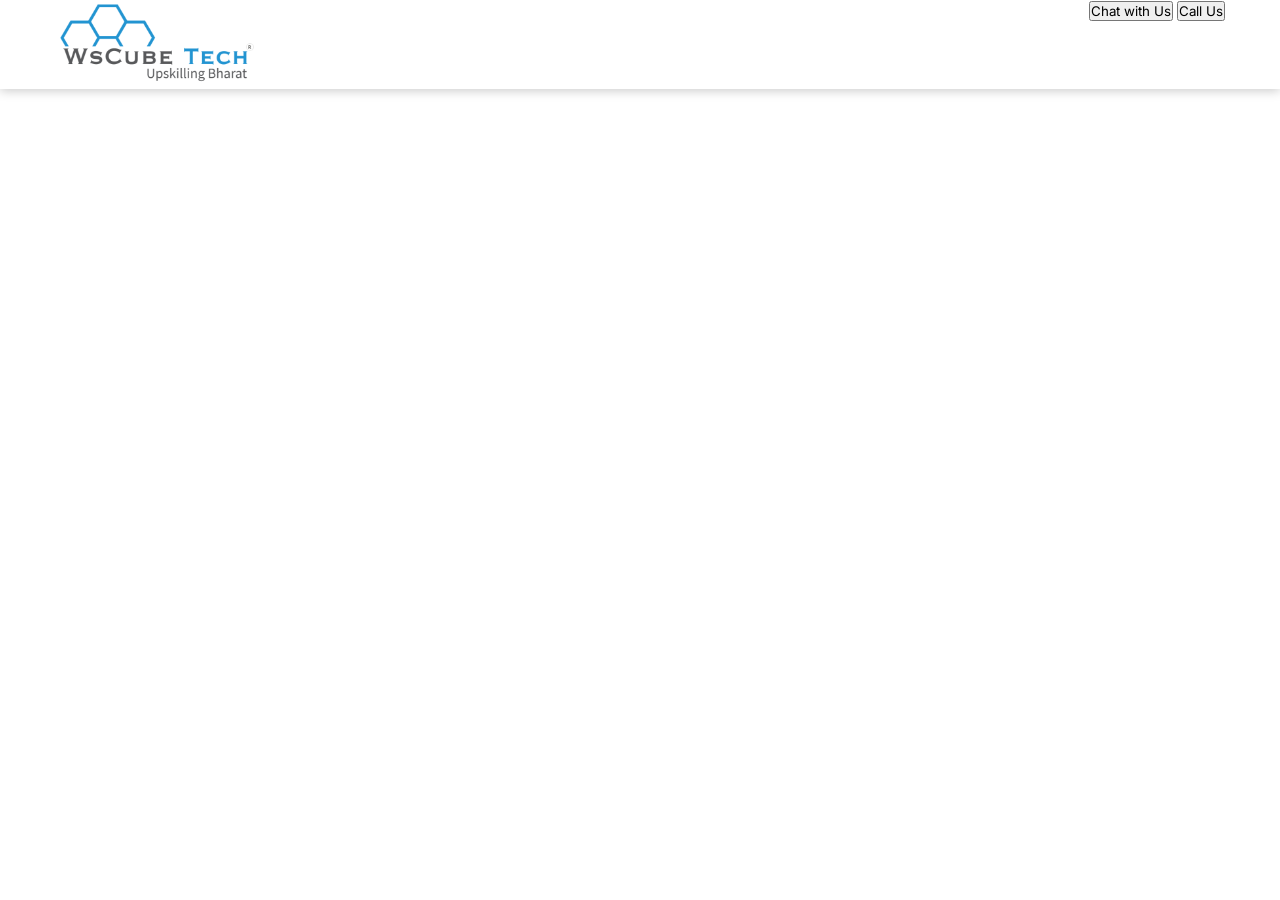
<file: NO Project_06_Converting_Figma/index.html>
<!DOCTYPE html>
<html lang="en">

<head>
    <meta charset="UTF-8">
    <meta name="viewport" content="width=device-width, initial-scale=1.0">
    <link rel="stylesheet" href="https://cdnjs.cloudflare.com/ajax/libs/font-awesome/6.7.2/css/all.min.css">
    <link
        href="https://fonts.googleapis.com/css2?family=Inter:ital,opsz,wght@0,14..32,100..900;1,14..32,100..900&display=swap"
        rel="stylesheet">
    <link rel="stylesheet" href="style.css">
    <link rel="stylesheet" href="media.css">
    <title> Converting Figma Designs</title>
</head>

<body>

    <header>
        <div class="headerInner">
            <figure>
                <img src="images/logo.svg" alt="">
            </figure>
            <div class="topBtn">
                <button class="btn">Chat with Us</button>
                <button class="btn">Call Us</button>
            </div>
        </div>
    </header>
</body>

</html>
</file>
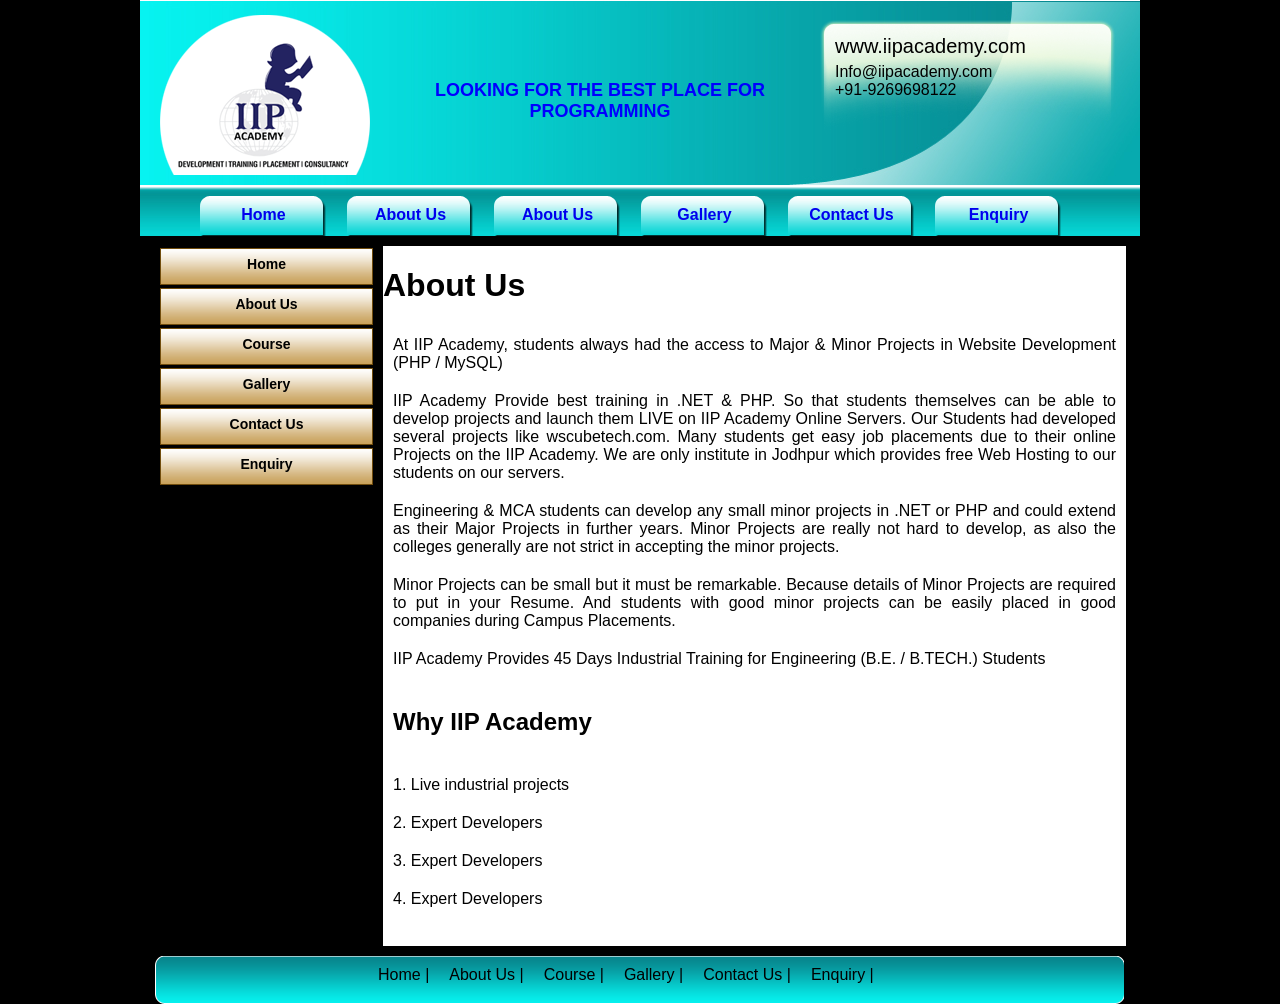
<file: Project_01_Static_Website/about.html>
<html>

<head>
	<title>IIP | About</title>
	<link href="style.css" rel="stylesheet" />
</head>

<body>
	<div class="main">
		<div class="row1">
			<div class="logo">
				<img src="images/logo.png">
			</div>
			<div class="tagLine">
				Looking for the Best Place for Programming

			</div>
			<div class="cinfo">
				<div class="weblink">www.iipacademy.com</div>
				<div>Info@iipacademy.com</div>
				<div>+91-9269698122</div>
			</div>
		</div>
		<div class="row2">
			<div class="menuItems"> <a href="home.html">Home</a></div>
			<div class="menuItems"> <a href="about.html">About Us</a></div>
			<div class="menuItems"> <a href="courses.html">About Us</a></div>
			<div class="menuItems"> <a href="gallery.html">Gallery</a></div>
			<div class="menuItems"> <a href="contact.html">Contact Us</a></div>
			<div class="menuItems"> <a href="enquiry.html">Enquiry</a></div>
		</div>
		<div class="row3About">
			<div class="leftMenuAbout">
				<div class="leftMenuVarAbout">Home</div>
				<div class="leftMenuVarAbout">About Us</div>
				<div class="leftMenuVarAbout">Course</div>
				<div class="leftMenuVarAbout">Gallery</div>
				<div class="leftMenuVarAbout">Contact Us</div>
				<div class="leftMenuVarAbout">Enquiry</div>
			</div>
			<div class="rightBannerAbout">
				<div>
					<h1>About Us</h1>
				</div>
				<div class="content">At IIP Academy, students always had the access to Major & Minor Projects in Website
					Development (PHP / MySQL)</div>
				<div class="content">IIP Academy Provide best training in .NET & PHP. So that students themselves can be
					able to develop projects and launch them LIVE on IIP Academy Online Servers. Our Students had
					developed several projects like wscubetech.com. Many students get easy job placements due to their
					online Projects on the IIP Academy. We are only institute in Jodhpur which provides free Web Hosting
					to our students on our servers.</div>
				<div class="content">Engineering & MCA students can develop any small minor projects in .NET or PHP and
					could extend as their Major Projects in further years. Minor Projects are really not hard to
					develop, as also the colleges generally are not strict in accepting the minor projects.</div>
				<div class="content">Minor Projects can be small but it must be remarkable. Because details of Minor
					Projects are required to put in your Resume. And students with good minor projects can be easily
					placed in good companies during Campus Placements.</div>
				<div class="content">IIP Academy Provides 45 Days Industrial Training for Engineering (B.E. / B.TECH.)
					Students</div>
				<div class="content">
					<h2>Why IIP Academy</h2>
				</div>
				<div class="content">1. Live industrial projects</div>
				<div class="content">2. Expert Developers</div>
				<div class="content">3. Expert Developers</div>
				<div class="content">4. Expert Developers</div>
			</div>
		</div>
		<div class="footer">
			<div class="footerLeft"></div>
			<div class="footerMiddle">
				<div class="footerMiddleDiv">
					<div class="footerMiddleVar">Home |</div>
					<div class="footerMiddleVar">About Us |</div>
					<div class="footerMiddleVar">Course |</div>
					<div class="footerMiddleVar">Gallery |</div>
					<div class="footerMiddleVar">Contact Us |</div>
					<div class="footerMiddleVar">Enquiry |</div>
				</div>
			</div>
			<div class="footerRight"></div>
		</div>
	</div>
</body>

</html>
</file>
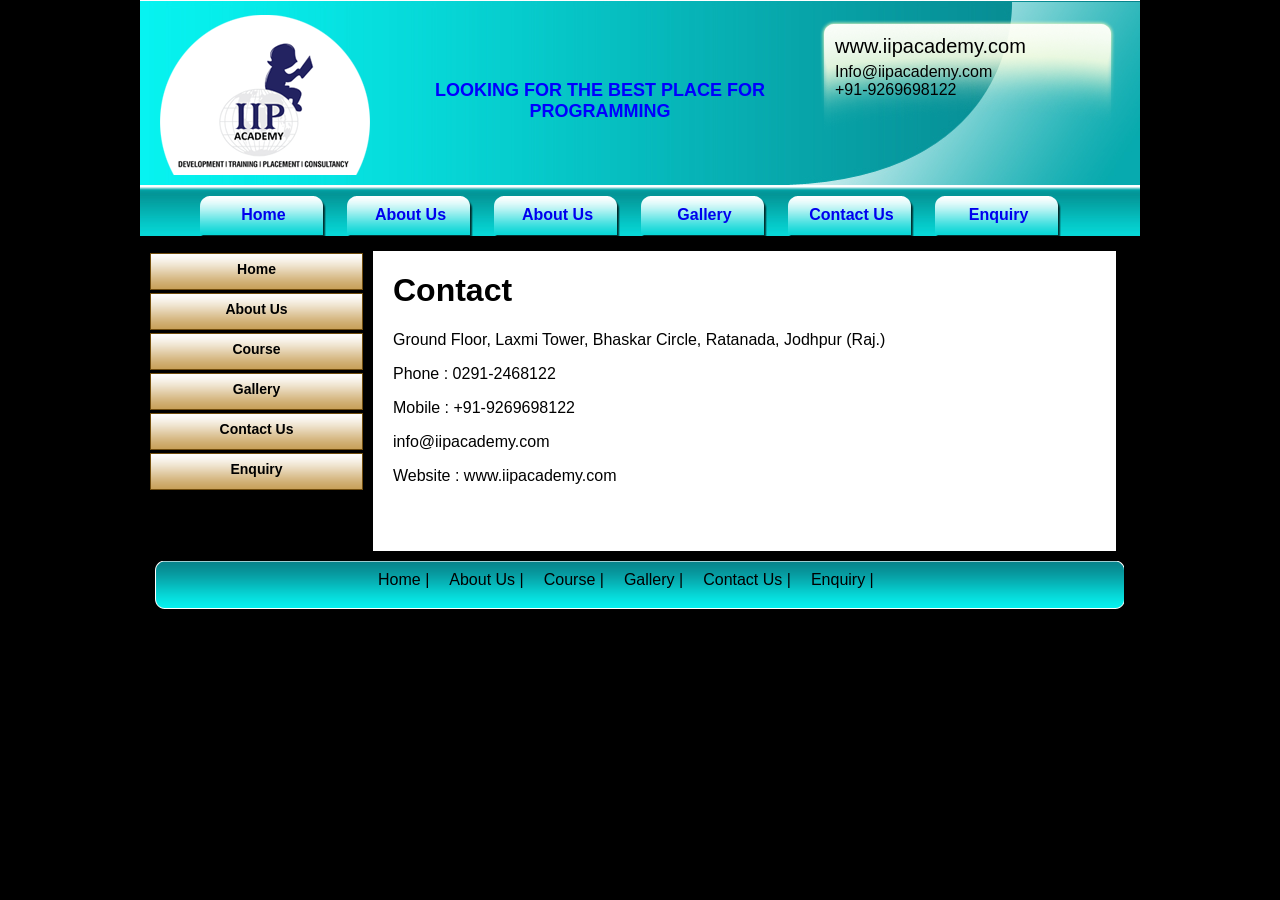
<file: Project_01_Static_Website/contact.html>
<html>
	<head>
		<title>IIP | Contact</title>
		<link href="style.css" rel="stylesheet" />
	</head>
	<body>
		<div class="main">
			<div class="row1">
				<div class="logo">
					<img src="images/logo.png">
				</div>
				<div class="tagLine">
					Looking for the Best Place for Programming

				</div>
				<div class="cinfo">
					<div class="weblink">www.iipacademy.com</div>
					<div>Info@iipacademy.com</div>
					<div>+91-9269698122</div>
				</div>
			</div>
			<div class="row2">
				<div class="menuItems"> <a href="home.html">Home</a></div>
				<div class="menuItems"> <a href="about.html">About Us</a></div>
				<div class="menuItems"> <a href="courses.html">About Us</a></div>
				<div class="menuItems"> <a href="gallery.html">Gallery</a></div>
				<div class="menuItems"> <a href="contact.html">Contact Us</a></div>
				<div class="menuItems"> <a href="enquiry.html">Enquiry</a></div>
			</div>
			<div class="row3Contact">
				<div class="leftMenuContact">
					<div class="leftMenuVarContact">Home</div>
				   	<div class="leftMenuVarContact">About Us</div>
				   	<div class="leftMenuVarContact">Course</div>
				   	<div class="leftMenuVarContact">Gallery</div>
				   	<div class="leftMenuVarContact">Contact Us</div>
				   	<div class="leftMenuVarContact">Enquiry</div>
				</div>
				<div class="rightBannerContact">
					<h1>Contact</h1>
					<p>Ground Floor, Laxmi Tower, Bhaskar Circle, Ratanada, Jodhpur (Raj.)</p>
					<p>Phone : 0291-2468122</p>
					<p>Mobile : +91-9269698122</p>
					<p> info@iipacademy.com</p>
					<p>Website : www.iipacademy.com</p>
				</div>
			</div>
			<div class="footer">
				<div class="footerLeft"></div>
				<div class="footerMiddle">
					<div class="footerMiddleDiv">
						<div class="footerMiddleVar">Home |</div>
				   		<div class="footerMiddleVar">About Us |</div>
				   		<div class="footerMiddleVar">Course |</div>
				   		<div class="footerMiddleVar">Gallery |</div>
				   		<div class="footerMiddleVar">Contact Us |</div>
				   		<div class="footerMiddleVar">Enquiry |</div>
					</div>
				</div>
				<div class="footerRight"></div>
			</div>
		</div>
	</body>
</html>
</file>
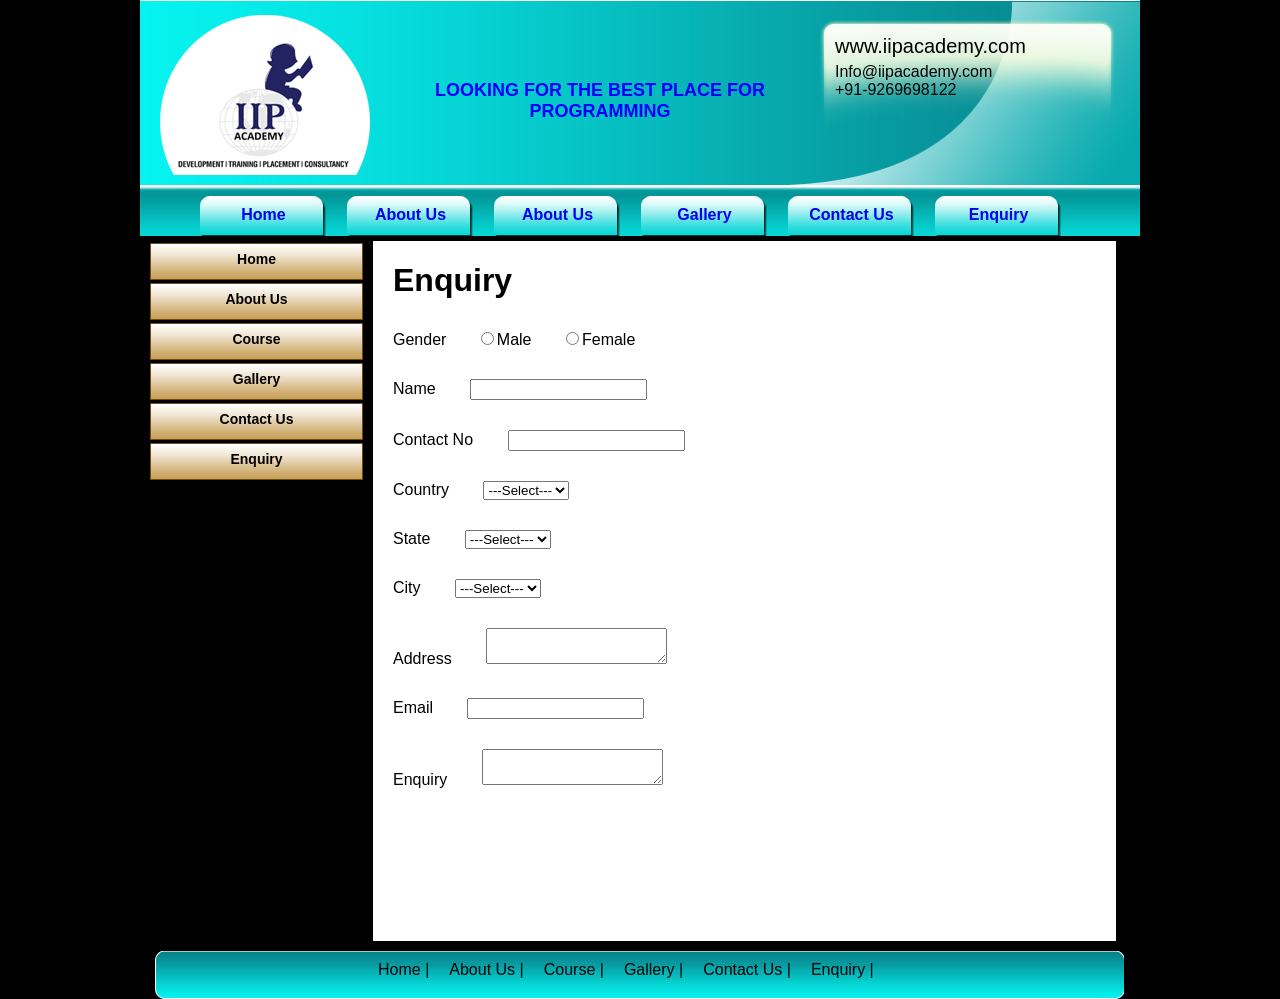
<file: Project_01_Static_Website/enquiry.html>
<html>
	<head>
		<title>IIP | Enquiry</title>
		<link href="style.css" rel="stylesheet" />
	</head>
	<body>
		<div class="main">
			<div class="row1">
				<div class="logo">
					<img src="images/logo.png">
				</div>
				<div class="tagLine">
					Looking for the Best Place for Programming

				</div>
				<div class="cinfo">
					<div class="weblink">www.iipacademy.com</div>
					<div>Info@iipacademy.com</div>
					<div>+91-9269698122</div>
				</div>
			</div>
			<div class="row2">
				<div class="menuItems"> <a href="home.html">Home</a></div>
				<div class="menuItems"> <a href="about.html">About Us</a></div>
				<div class="menuItems"> <a href="courses.html">About Us</a></div>
				<div class="menuItems"> <a href="gallery.html">Gallery</a></div>
				<div class="menuItems"> <a href="contact.html">Contact Us</a></div>
				<div class="menuItems"> <a href="enquiry.html">Enquiry</a></div>
			</div>
			<div class="row3Enquiry">
				<div class="leftMenuEnquiry">
					<div class="leftMenuVarEnquiry">Home</div>
				   	<div class="leftMenuVarEnquiry">About Us</div>
				   	<div class="leftMenuVarEnquiry">Course</div>
				   	<div class="leftMenuVarEnquiry">Gallery</div>
				   	<div class="leftMenuVarEnquiry">Contact Us</div>
				   	<div class="leftMenuVarEnquiry">Enquiry</div>
				</div>
				<div class="rightFormEnquiry">
					<h1>Enquiry</h1>
					<form>
						<div class="formDiv">
							<label for="">Gender</label>
							<input type="radio" name="Gender" class="inputTag">Male
							<input type="radio" name="Gender" class="inputTag">Female
						</div>
						<div class="formDiv">
							<label for="">Name</label>
							<input type="text" class="inputTag">
						</div>
						<div class="formDiv">
							<label for="">Contact No</label>
							<input type="text" class="inputTag">
						</div>
						<div class="formDiv">
							<label for="">Country</label>
							<select class="inputTag">
								<option>---Select---</option>
								<option>India</option>
								<option>USA</option>
								<option>UAE</option>
							</select>
						</div>
						<div class="formDiv">
							<label for="">State</label>
							<select class="inputTag">
								<option>---Select---</option>
								<option>Bihar</option>
								<option>UP</option>
								<option>UK</option>
							</select>
						</div>
						<div class="formDiv">
							<label for="">City</label>
							<select class="inputTag">
								<option>---Select---</option>
								<option>Patna</option>
								<option>Delhi</option>
								<option>Gaya</option>
							</select>
						</div>
						<div class="formDiv">
							<label for="">Address</label>
							<textarea class="inputTag"></textarea>
						</div>
						<div class="formDiv">
							<label for="">Email</label>
							<input type="email" class="inputTag">
						</div>
						<div class="formDiv">
							<label for="">Enquiry</label>
							<textarea class="inputTag"></textarea>
						</div>
					</form>
				</div>
			</div>
			<div class="footer">
				<div class="footerLeft"></div>
				<div class="footerMiddle">
					<div class="footerMiddleDiv">
						<div class="footerMiddleVar">Home |</div>
				   		<div class="footerMiddleVar">About Us |</div>
				   		<div class="footerMiddleVar">Course |</div>
				   		<div class="footerMiddleVar">Gallery |</div>
				   		<div class="footerMiddleVar">Contact Us |</div>
				   		<div class="footerMiddleVar">Enquiry |</div>
					</div>
				</div>
				<div class="footerRight"></div>
			</div>
		</div>
	</body>
</html>
</file>
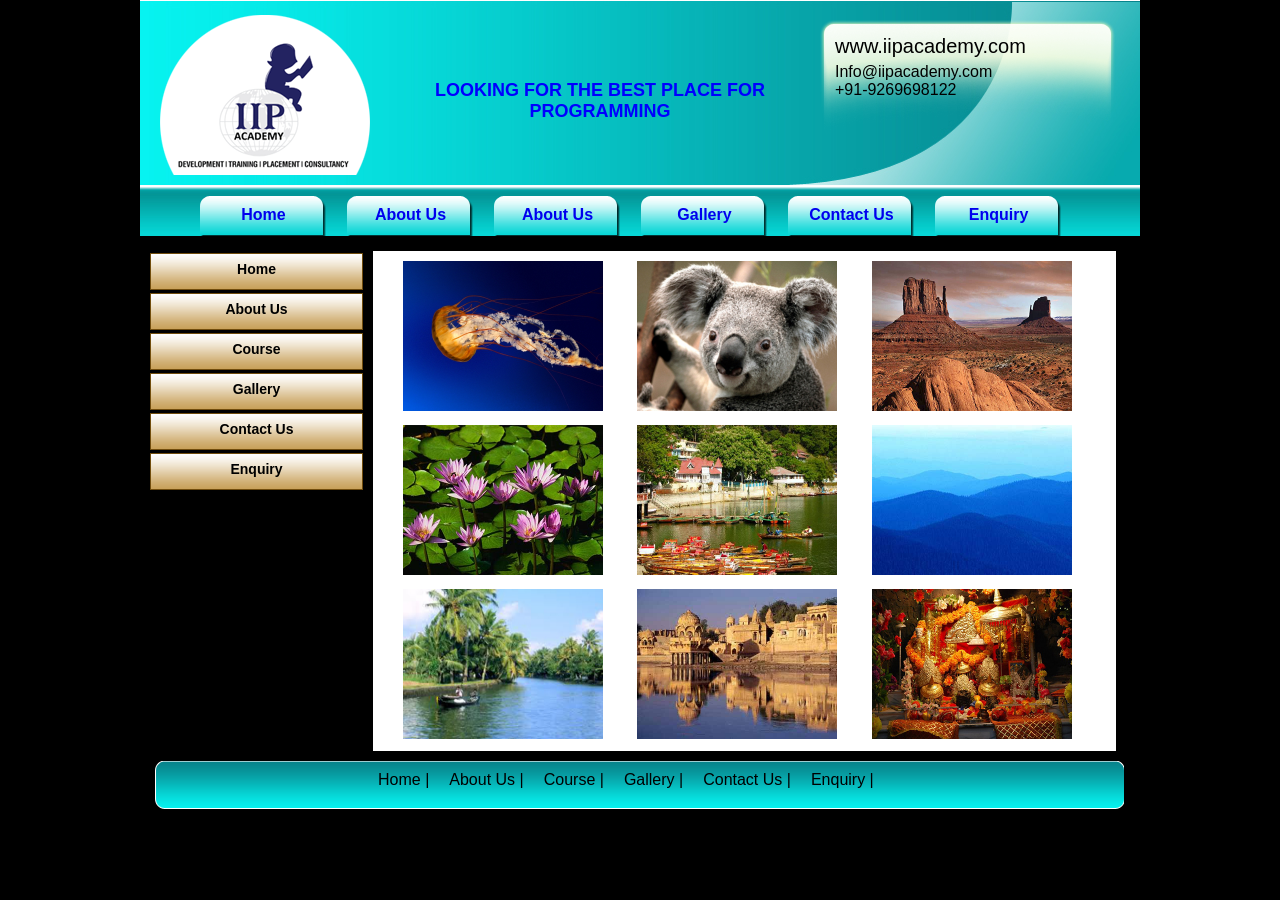
<file: Project_01_Static_Website/gallery.html>
<html>
	<head>
		<title>IIP | Gallery</title>
		<link href="style.css" rel="stylesheet" />
	</head>
	<body>
		<div class="main">
			<div class="row1">
				<div class="logo">
					<img src="images/logo.png">
				</div>
				<div class="tagLine">
					Looking for the Best Place for Programming

				</div>
				<div class="cinfo">
					<div class="weblink">www.iipacademy.com</div>
					<div>Info@iipacademy.com</div>
					<div>+91-9269698122</div>
				</div>
			</div>
			<div class="row2">
				<div class="menuItems"> <a href="home.html">Home</a></div>
				<div class="menuItems"> <a href="about.html">About Us</a></div>
				<div class="menuItems"> <a href="courses.html">About Us</a></div>
				<div class="menuItems"> <a href="gallery.html">Gallery</a></div>
				<div class="menuItems"> <a href="contact.html">Contact Us</a></div>
				<div class="menuItems"> <a href="enquiry.html">Enquiry</a></div>
			</div>
			<div class="row3Gallery">
				<div class="leftMenuGallery">
					<div class="leftMenuVarGallery">Home</div>
				   	<div class="leftMenuVarGallery">About Us</div>
				   	<div class="leftMenuVarGallery">Course</div>
				   	<div class="leftMenuVarGallery">Gallery</div>
				   	<div class="leftMenuVarGallery">Contact Us</div>
				   	<div class="leftMenuVarGallery">Enquiry</div>
				</div>
				<div class="rightBannerGallery">
					<img src="gallery_img/1.jpg" alt="" width="200" height="150">
					<img src="gallery_img/2.jpg" alt="" width="200" height="150">
					<img src="gallery_img/3.jpg" alt="" width="200" height="150">
					<img src="gallery_img/4.jpg" alt="" width="200" height="150">
					<img src="gallery_img/5.jpg" alt="" width="200" height="150">
					<img src="gallery_img/6.jpg" alt="" width="200" height="150">
					<img src="gallery_img/7.jpg" alt="" width="200" height="150">
					<img src="gallery_img/8.jpg" alt="" width="200" height="150">
					<img src="gallery_img/9.jpg" alt="" width="200" height="150">
					
				</div>
			</div>
			<div class="footer">
				<div class="footerLeft"></div>
				<div class="footerMiddle">
					<div class="footerMiddleDiv">
						<div class="footerMiddleVar">Home |</div>
				   		<div class="footerMiddleVar">About Us |</div>
				   		<div class="footerMiddleVar">Course |</div>
				   		<div class="footerMiddleVar">Gallery |</div>
				   		<div class="footerMiddleVar">Contact Us |</div>
				   		<div class="footerMiddleVar">Enquiry |</div>
					</div>
				</div>
				<div class="footerRight"></div>
			</div>
		</div>
	</body>
</html>
</file>
<file: NO Project_06_Converting_Figma/style.css>
*{
    margin: 0px;
    padding: 0px;
    box-sizing: border-box;
    text-decoration: none;
    list-style: none;
    font-family: "Inter", serif;
}
header{
    width: 100%;
    box-shadow: 0px 2px 10px 0px #ccc;
   
}
.headerInner{
    max-width: 1170px;
    margin: auto;
    display: flex;
    justify-content: space-between;
}
</file>
<file: NO Project_06_Converting_Figma/media.css>
@media only screen and (min-width:200px)and (max-width:575px){
    
}
</file>
<file: Project_01_Static_Website/style.css>
*{
	text-decoration: none;
}
	body{
	background: black;
	margin: 0px; 
	font-family: arial;
}

.main{
	width: 1000px;
	margin: auto;
}
.row1{
	width: 1000px;
	height: 186px;
	background: url("images/headerbg.jpg");
}
.logo{
	width: 210px;
	float: left;
	margin-left: 20px;
	height: 160px;
	margin-top: 15px;
}

.tagLine{
	width: 400px;
	float: left;
	font-size: 18px;
	padding-top: 80px;

	font-weight: bold;
	margin-left: 30px;
	color: blue;
	text-align: center;
	text-transform: uppercase;
	height:80px;
}
.cinfo{
	width: 296px;
	float: left;
	margin: 20px;
	padding: 15px;
	box-sizing: border-box;
	height: 132px;
	background: url("images/topcontactbg.png");
}
.weblink{
	font-size: 20px;
	margin-bottom: 5px;
}
.row2{
	width: 1000px;
	height: 55px;
	padding-left: 60px;
	box-sizing: border-box;
	background: url("images/menubg.jpg") repeat-x ;
	
}
.menuItems{
	width: 127px;
	font-weight: bold;
	text-align: center;
	float: left;
	box-sizing: border-box;
	margin-right: 20px;
	margin-top: 10px;
	height: 44px;
	padding-top: 10px;
	background: url("images/menubackground.png");
	
}
.row3{
	width: 1000px;
	height: 240px;

}
.leftMenu{
	width: 213px;
	height: 240px;
	float: left;
	margin-left: 20px;
	margin-top: 5px;
}
.leftMenuVar{
	width: 213px;
	height: 40px;
	background: url(images/leftmenubg.png);
	text-align: center;
	font-weight: bold;
	font-size: 14px;
	padding-top: 10px;
	box-sizing: border-box;
}
.rightBanner{
	width: 743px;
	height: 240px;
	float: left;
	background: url(images/banner.gif);
	margin-left: 10px;
	margin-top: 5px;
}
.row4{
	width: 1000px;
	height: 195px;
	margin-top: 20px;

}
.whydiv{
	height:189px;
	width:213px;
	background: url(images/whybg.jpg) repeat-x;
	border: 1px solid white;
	border-radius: 10px;
	margin-left: 20px;
	float: left;
}
.whyheading{
	font-size:16px;
	font-weight:bold;
	color:white;
	margin-bottom:20px;
	text-align: center;
	margin-top: 10px;
	text-decoration: underline;
}
.whycontent{
	font-size:14px;
	color:white;
	text-align:left;
	margin-bottom:5px;
	margin-left:15px;
}
.coursediv{
	width: 336px;
	height: 184px;
	background:#fdc059;
	border: 1px solid white;
	margin-left: 10px;
	float: left;
}
.coursesheading{
	font-size:14px;
	font-weight:bold;
	margin-bottom:10px;
	color: white;
	margin-top: 10px;
	margin-left: 10px;
	text-decoration: underline;
}
.coursescontent{
	font-family:Arial, Helvetica, sans-serif;
	font-size:13px;
	line-height:25px;
	font-weight:bold;
	margin-left: 10px;
}
.services{
	width: 380px;
	height: 184px;
	background: url(images/services.jpg);
	float: left;
	margin-left: 15px;
}
.footer{
	width: 1000px;
	height: 48px;
	margin-top: 10px;
	margin-left: 15px;
}
.footerLeft{
	width: 13px;
	height: 48px;
	background: url(images/footer_left.png) no-repeat;
	float: left;
}
.footerMiddle{
	width: 943px;
	height: 48px;
	background: url(images/footer_middle.png) repeat-x;
	float: left;
}
.footerRight{
	width: 13px;
	height: 48px;
	background: url(images/footer_right.png);
	float: left;

}
.footerMiddleDiv{
	width: 600px;
	height: 48px;
	margin-left: 200px;
}
.footerMiddleVar{
	height: 48px;
	float: left;
	padding: 10px;
	box-sizing: border-box;
}
.row3About{
	width: 1000px;
	height: 700px;
	margin-top: 5px;
}
.leftMenuAbout{
	width: 213px;
	height: 240px;
	float: left;
	margin-left: 20px;
}
.leftMenuVarAbout{
	width: 213px;
	height: 40px;
	background: url(images/leftmenubg.png);
	text-align: center;
	font-weight: bold;
	font-size: 14px;
	padding-top: 10px;
	box-sizing: border-box;
}
.rightBannerAbout{
	width: 743px;
	height: 700px;
	background-color: white;
	margin-left: 10px;
	float: left;

}
.content{
	text-align: justify;
	padding: 10px;
	box-sizing: border-box;
}
.row3courses{
	width: 1000px;
	height: 400px;
	margin-top: 10px;
}
.leftMenucourses{
	width: 213px;
	height: 240px;
	float: left;
	margin-left: 10px;
}
.leftMenuVarcourses{
	width: 213px;
	height: 40px;
	background: url(images/leftmenubg.png);
	text-align: center;
	font-weight: bold;
	font-size: 14px;
	padding-top: 10px;
	box-sizing: border-box;

}
.rightBannerCourses{
	width: 743px;
	height: 400px;
	background-color: white;
	margin-left: 10px;
	float: left;

}
.contentCourses{
	padding: 10px;
	box-sizing: border-box;
	text-align: justify;
}
.row3Gallery{
	width: 1000px;
	height: 500px;
	margin-top: 10px;
}
.leftMenuGallery{
	width: 213px;
	height: 240px;
	float: left;
	margin-left: 10px;
}
.leftMenuVarGallery{
	width: 213px;
	height: 40px;
	background: url(images/leftmenubg.png);
	text-align: center;
	font-weight: bold;
	font-size: 14px;
	padding-top: 10px;
	box-sizing: border-box;

}
.rightBannerGallery{
	width: 743px;
	height: 500px;
	background-color: white;
	margin-left: 10px;
	float: left;

}
.rightBannerGallery img{
	margin-left: 30px;
	margin-top: 10px;
}
.row3Contact{
	width: 1000px;
	height: 300px;
	margin-top: 10px;
}
.leftMenuContact{
	width: 213px;
	height: 240px;
	margin-left: 10px;
	float: left;

}
.leftMenuVarContact{
	width: 213px;
	height: 40px;
	background: url(images/leftmenubg.png);
	text-align: center;
	font-weight: bold;
	font-size: 14px;
	padding-top: 10px;
	box-sizing: border-box;

}
.rightBannerContact{
	width: 743px;
	height: 300px;
	background-color: white;
	margin-left: 10px;
	float: left;
	padding-left: 20px;
	box-sizing: border-box;

}
.row3Enquiry{
	width: 1000px;
	height: 700px;
}
.leftMenuEnquiry{
	width: 213px;
	height: 240px;
	margin-left: 10px;
	float: left;

}
.leftMenuVarEnquiry{
	width: 213px;
	height: 40px;
	background: url(images/leftmenubg.png);
	text-align: center;
	font-weight: bold;
	font-size: 14px;
	padding-top: 10px;
	box-sizing: border-box;

}
.rightFormEnquiry{
	width: 743px;
	height: 700px;
	background-color: white;
	margin-left: 10px;
	float: left;
	padding-left: 20px;
	box-sizing: border-box;
}
.formDiv{
	margin-top: 30px;
}
.inputTag{
	margin-left: 30px;
}
</file>
